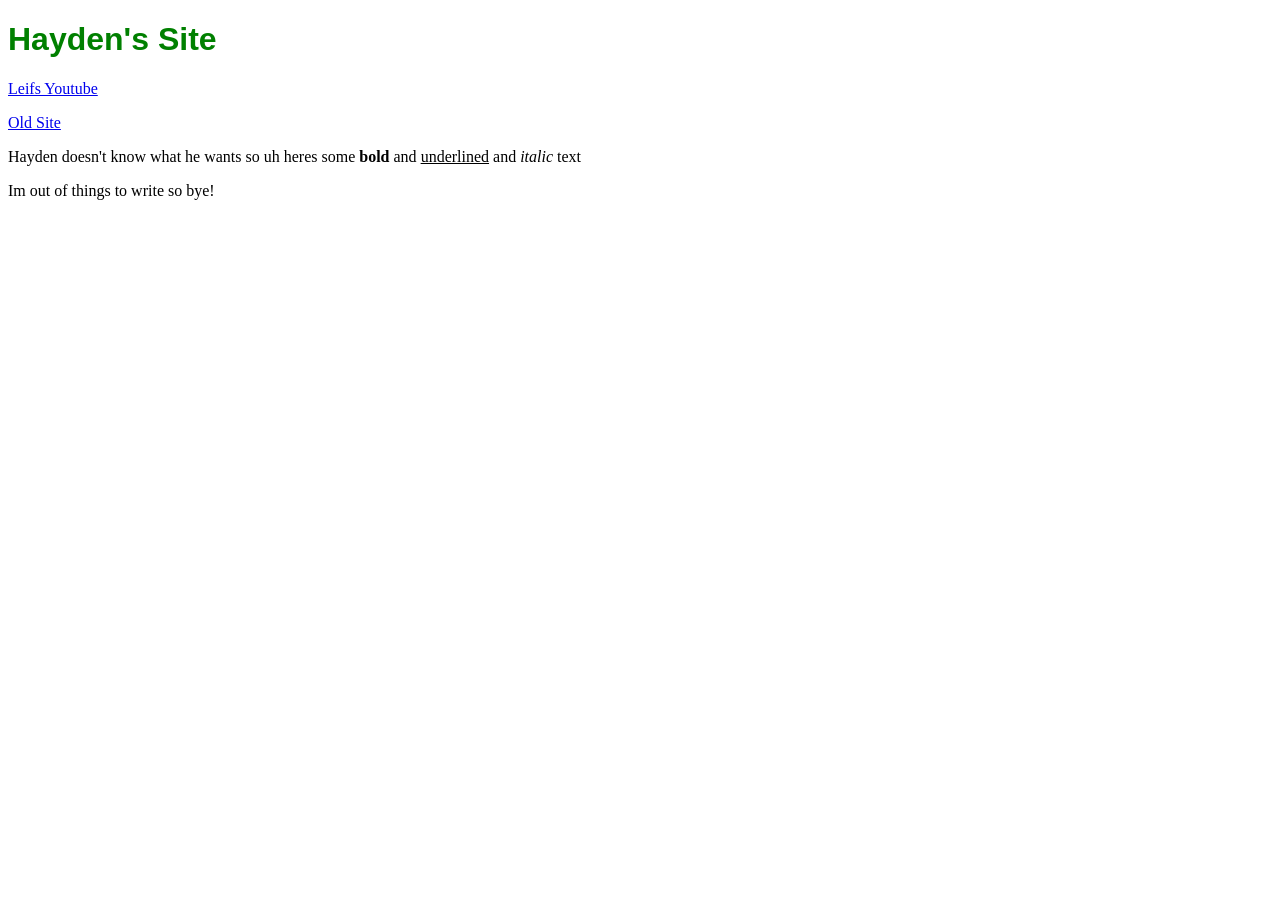
<file: index.html>
<!DOCTYPE html>
<html>

<head>
<title>Haydensite</title>
<link rel="stylesheet" href ="Hayden.css">
</head>
<body>



<h1>Hayden's Site</h1>

<p><a href ="https://www.youtube.com/@Somerandomexampleperson" target=_blank_>Leifs Youtube</a></p>
<p><a href ="https://www.bit.ly/haydensite" target=_blank_>Old Site</a><p>

<p>Hayden doesn't know what he wants so uh heres some <b>bold </b>and <u>underlined</u> and <i>italic</i> text</p>


<p>Im out of things to write so bye!</p>






    
</body> 
</html>
</file>
<file: Hayden.css>
h1 {font-family: Arial, Helvetica, sans-serif; color: green}
</file>
